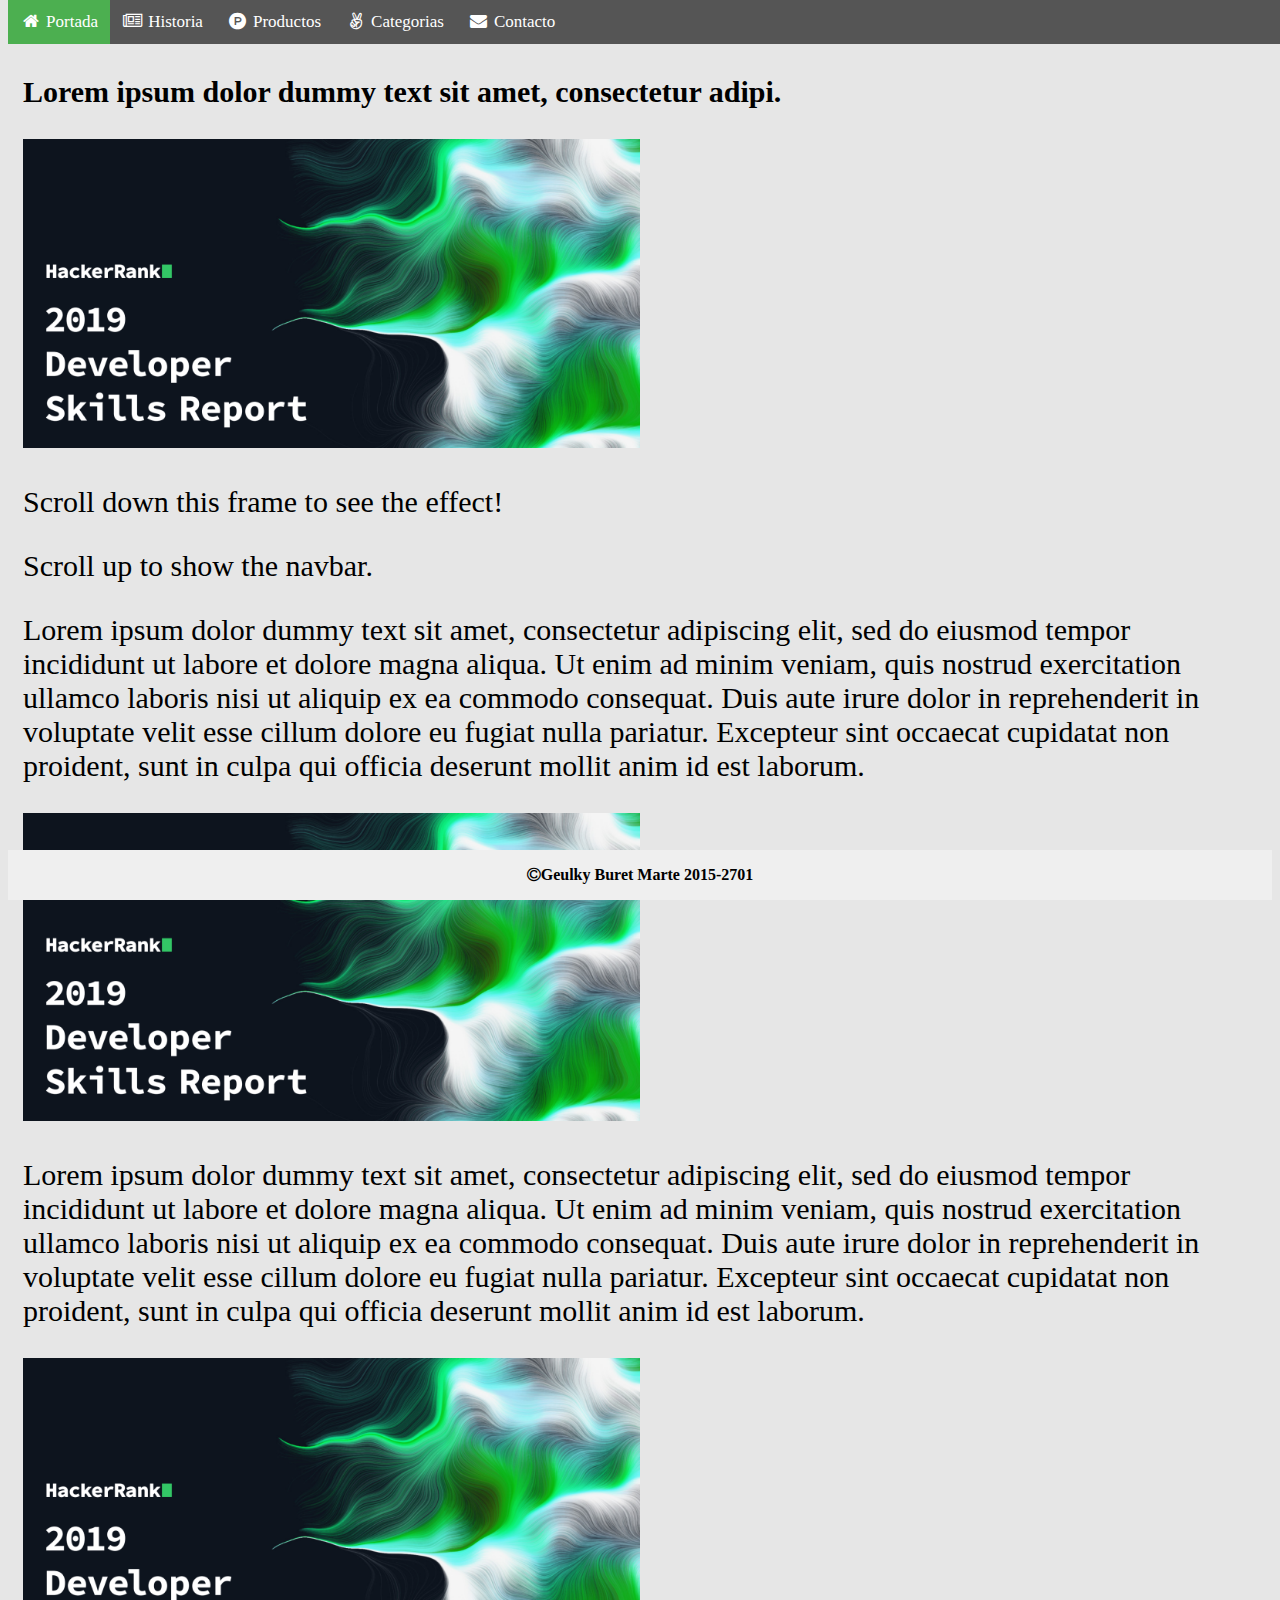
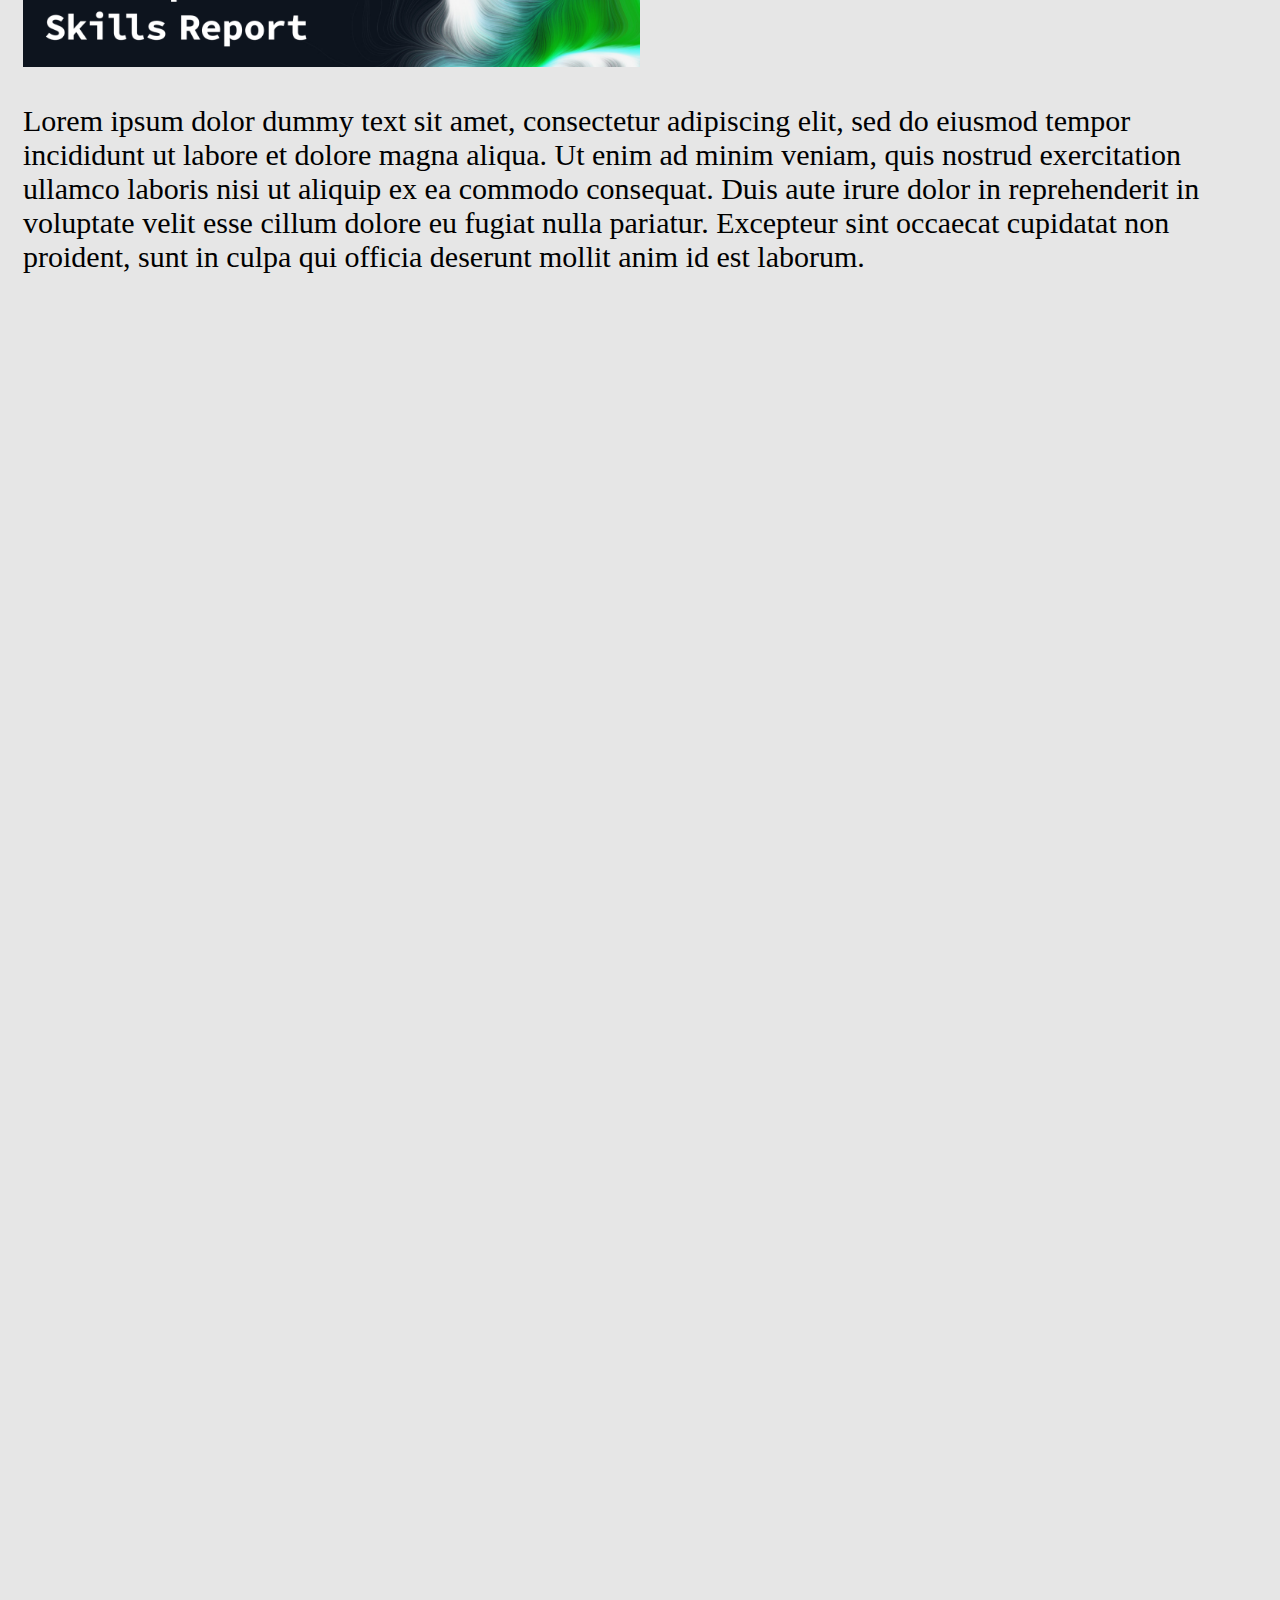
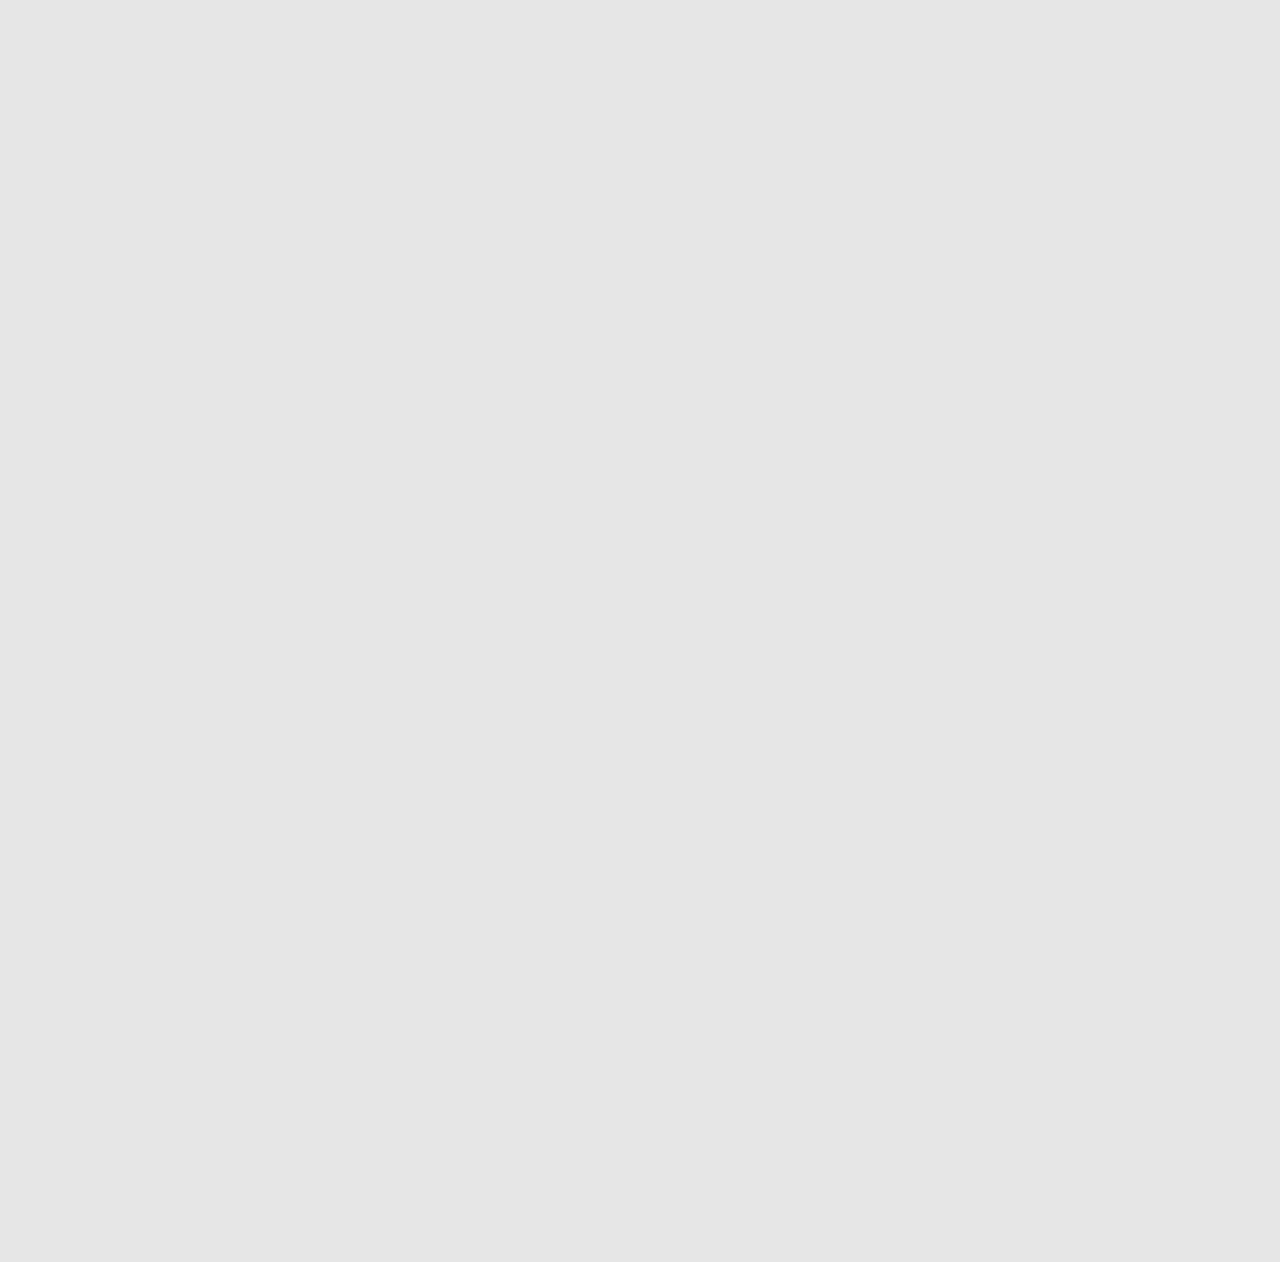
<file: index.html>
<!DOCTYPE html>
<html lang="en">
	<head>
		<meta charset="UTF-8">
		<title>Primer Parcial</title>
		<link rel="stylesheet" type="text/css" href="css/estilos.css" />
		<!-- Load an icon library -->
		<link rel="stylesheet" href="https://cdnjs.cloudflare.com/ajax/libs/font-awesome/4.7.0/css/font-awesome.min.css">		
		
	</head>
	<body>
		<div id="navbar">
			<a id="active" href="index.html"><i class="fa fa-fw fa-home"></i> Portada</a>
			<a href="historia.html"><i class="fa fa-fw fa-newspaper-o"></i> Historia</a>
			<a href="productos.html"><i class="fa fa-fw fa-product-hunt"></i> Productos</a>
			<a href="categorias.html"><i class="fa fa-fw fa-angellist"></i> Categorias</a>
			<a href="contacto.html"><i class="fa fa-fw fa-envelope"></i> Contacto</a>
		</div>		

		<div class="demo">
			<p><b>Lorem ipsum dolor dummy text sit amet, consectetur adipi.</b></p>
			<img src="images\img.jpg"  style="width: 50%">
			<p>Scroll down this frame to see the effect!</p>
			<p>Scroll up to show the navbar.</p>
			<p>Lorem ipsum dolor dummy text sit amet, consectetur adipiscing elit, sed do eiusmod tempor incididunt ut labore et 
				dolore magna aliqua. Ut enim ad minim veniam, quis nostrud exercitation ullamco laboris nisi ut aliquip ex ea 
				commodo consequat. Duis aute irure dolor in reprehenderit in voluptate velit esse cillum dolore eu fugiat nulla pariatur. 
				Excepteur sint occaecat cupidatat non proident, sunt in culpa qui officia deserunt mollit anim id est laborum.</p>
				<img src="images\img.jpg"  style="width: 50%">
			<p>Lorem ipsum dolor dummy text sit amet, consectetur adipiscing elit, sed do eiusmod tempor incididunt ut labore et dolore magna 
				aliqua. Ut enim ad minim veniam, quis nostrud exercitation ullamco laboris nisi ut aliquip ex ea commodo consequat. Duis aute 
				irure dolor in reprehenderit in voluptate velit esse cillum dolore eu fugiat nulla pariatur. Excepteur sint occaecat cupidatat
				 non proident, sunt in culpa qui officia deserunt mollit anim id est laborum.</p>
				 <img src="images\img.jpg"  style="width: 50%">
			<p>Lorem ipsum dolor dummy text sit amet, consectetur adipiscing elit, sed do eiusmod tempor incididunt ut labore et dolore magna 
				aliqua. Ut enim ad minim veniam, quis nostrud exercitation ullamco laboris nisi ut aliquip ex ea commodo consequat. Duis aute 
				irure dolor in reprehenderit in voluptate velit esse cillum dolore eu fugiat nulla pariatur. Excepteur sint occaecat cupidatat
				 non proident, sunt in culpa qui officia deserunt mollit anim id est laborum.</p>

		</div>

		<div class="footer"><i class="fa fa-copyright" aria-hidden="true"></i><strong>Geulky Buret Marte 2015-2701</strong></div>

		<script>
			var prevScrollpos = window.pageYOffset;
			window.onscroll = function() {
				var currentScrollPos = window.pageYOffset;
				if (prevScrollpos > currentScrollPos) {
				document.getElementById("navbar").style.top = "0";
				} else {
				document.getElementById("navbar").style.top = "-50px";
				}
				prevScrollpos = currentScrollPos;
			}
		</script>	
	</body>
</html>
</file>
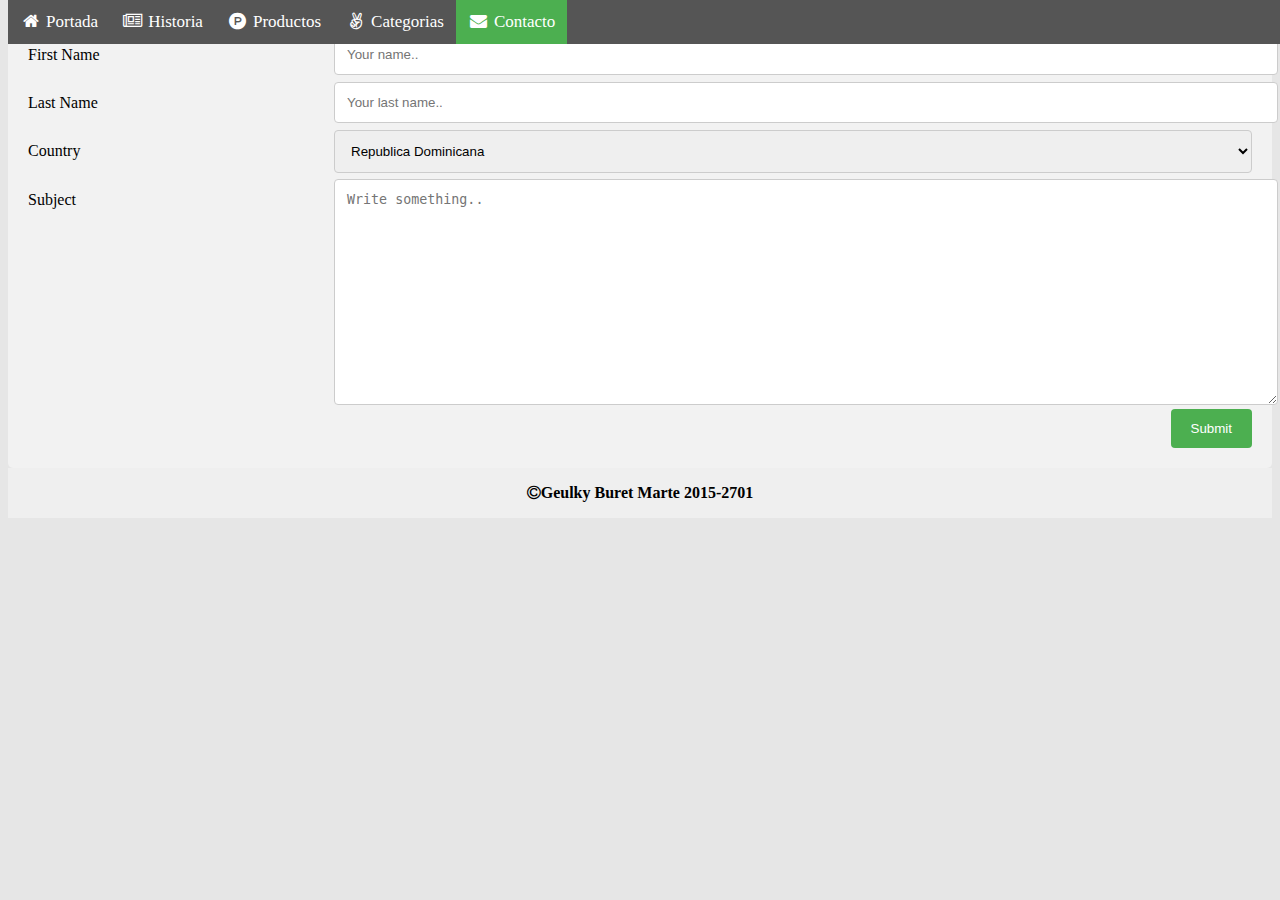
<file: contacto.html>
<!DOCTYPE html>
<html lang="en">
	<head>
		<meta charset="UTF-8">
		<title>Primer Parcial</title>
		<link rel="stylesheet" type="text/css" href="css/estilos.css" />
		<!-- Load an icon library -->
		<link rel="stylesheet" href="https://cdnjs.cloudflare.com/ajax/libs/font-awesome/4.7.0/css/font-awesome.min.css">		
		
	</head>
	<body>
		<div id="navbar">
			<a href="index.html"><i class="fa fa-fw fa-home"></i> Portada</a>
			<a href="historia.html"><i class="fa fa-fw fa-newspaper-o"></i> Historia</a>
			<a href="productos.html"><i class="fa fa-fw fa-product-hunt"></i> Productos</a>
			<a href="categorias.html"><i class="fa fa-fw fa-angellist"></i> Categorias</a>
			<a id="active" href="contacto.html"><i class="fa fa-fw fa-envelope"></i> Contacto</a>
		</div>		

		<div class="container">
                <form action="/action_page.php">
                <div class="row">
                  <div class="col-25">
                    <label for="fname">First Name</label>
                  </div>
                  <div class="col-75">
                    <input type="text" id="fname" name="firstname" placeholder="Your name..">
                  </div>
                </div>
                <div class="row">
                  <div class="col-25">
                    <label for="lname">Last Name</label>
                  </div>
                  <div class="col-75">
                    <input type="text" id="lname" name="lastname" placeholder="Your last name..">
                  </div>
                </div>
                <div class="row">
                  <div class="col-25">
                    <label for="country">Country</label>
                  </div>
                  <div class="col-75">
                    <select id="country" name="country">
                      <option value="australia">Republica Dominicana</option>
                      <option value="canada">Canada</option>
                      <option value="usa">USA</option>
                    </select>
                  </div>
                </div>
                <div class="row">
                  <div class="col-25">
                    <label for="subject">Subject</label>
                  </div>
                  <div class="col-75">
                    <textarea id="subject" name="subject" placeholder="Write something.." style="height:200px"></textarea>
                  </div>
                </div>
                <div class="row">
                  <input type="submit" value="Submit">
                </div>
                </form>
              </div>

		<div class="footer"><i class="fa fa-copyright" aria-hidden="true"></i><strong>Geulky Buret Marte 2015-2701</strong></div>

		<script>
			var prevScrollpos = window.pageYOffset;
			window.onscroll = function() {
				var currentScrollPos = window.pageYOffset;
				if (prevScrollpos > currentScrollPos) {
				document.getElementById("navbar").style.top = "0";
				} else {
				document.getElementById("navbar").style.top = "-50px";
				}
				prevScrollpos = currentScrollPos;
			}
		</script>	
	</body>
</html>
</file>
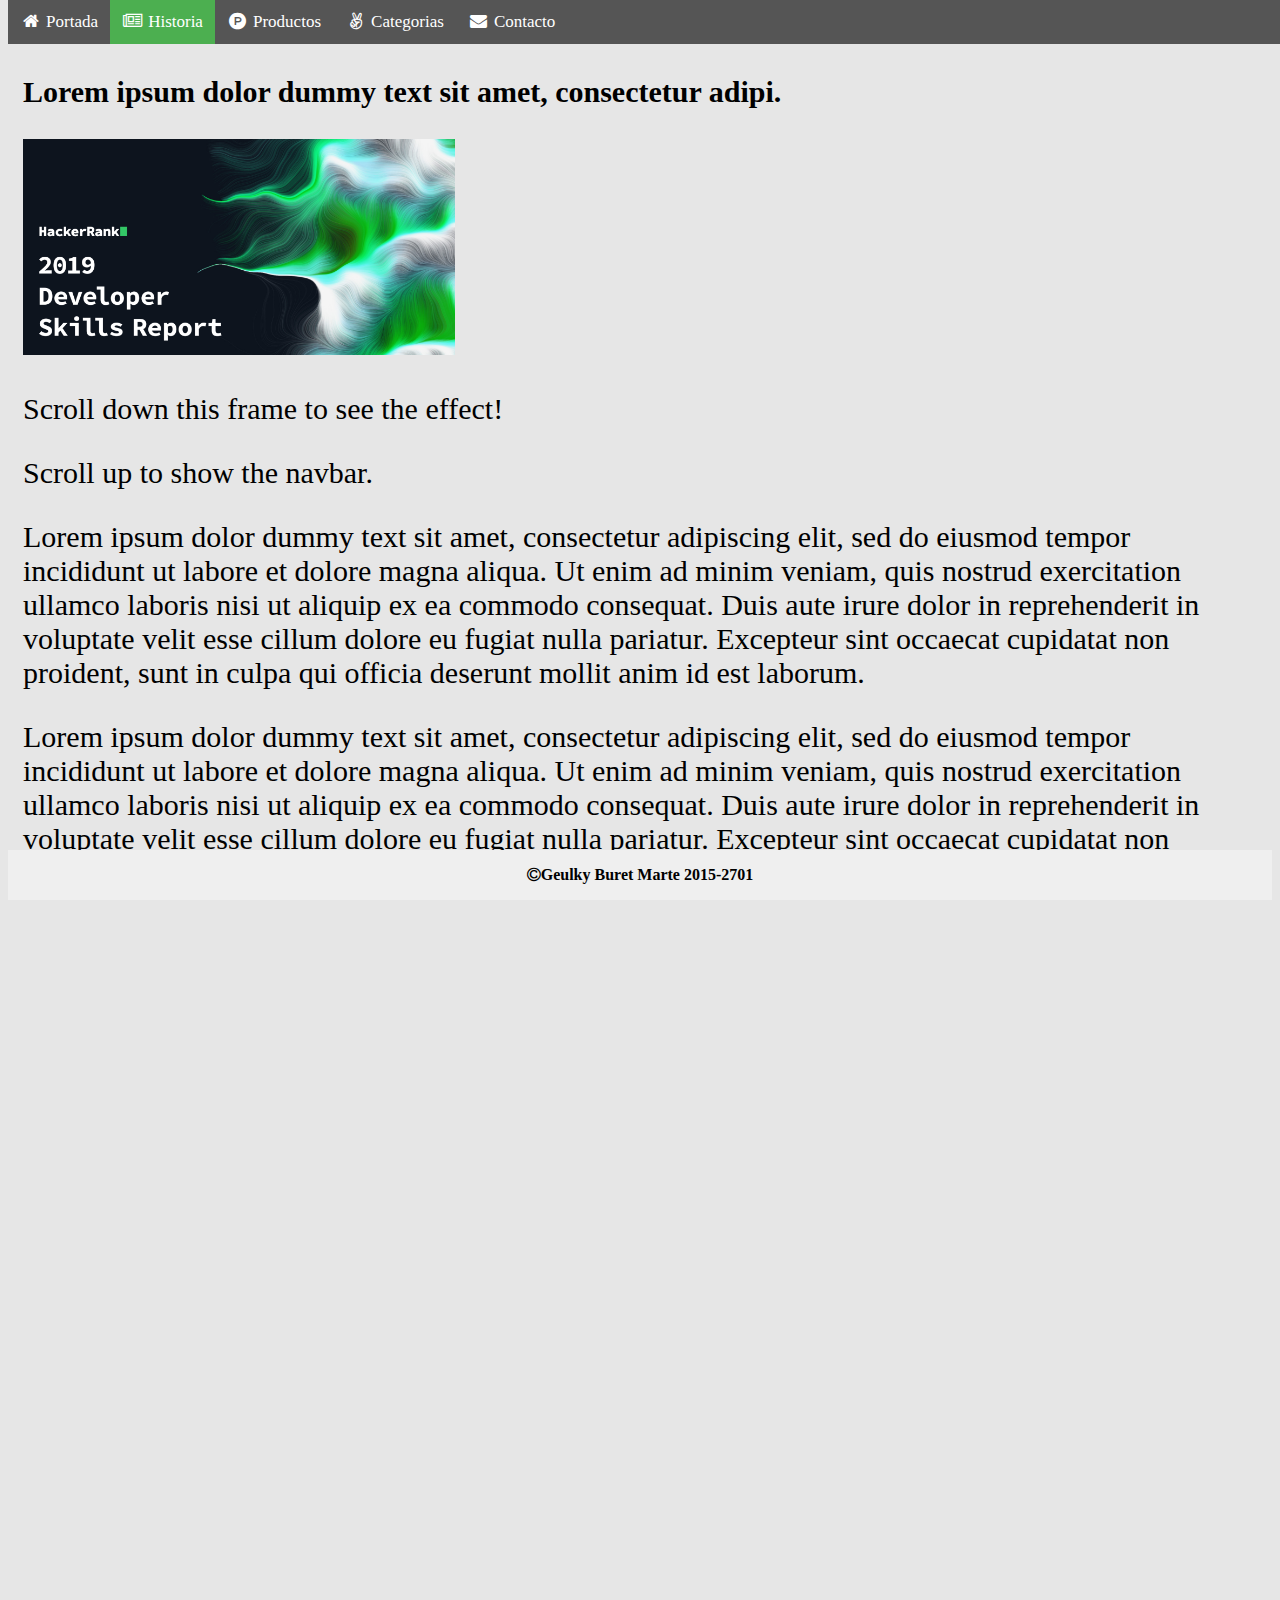
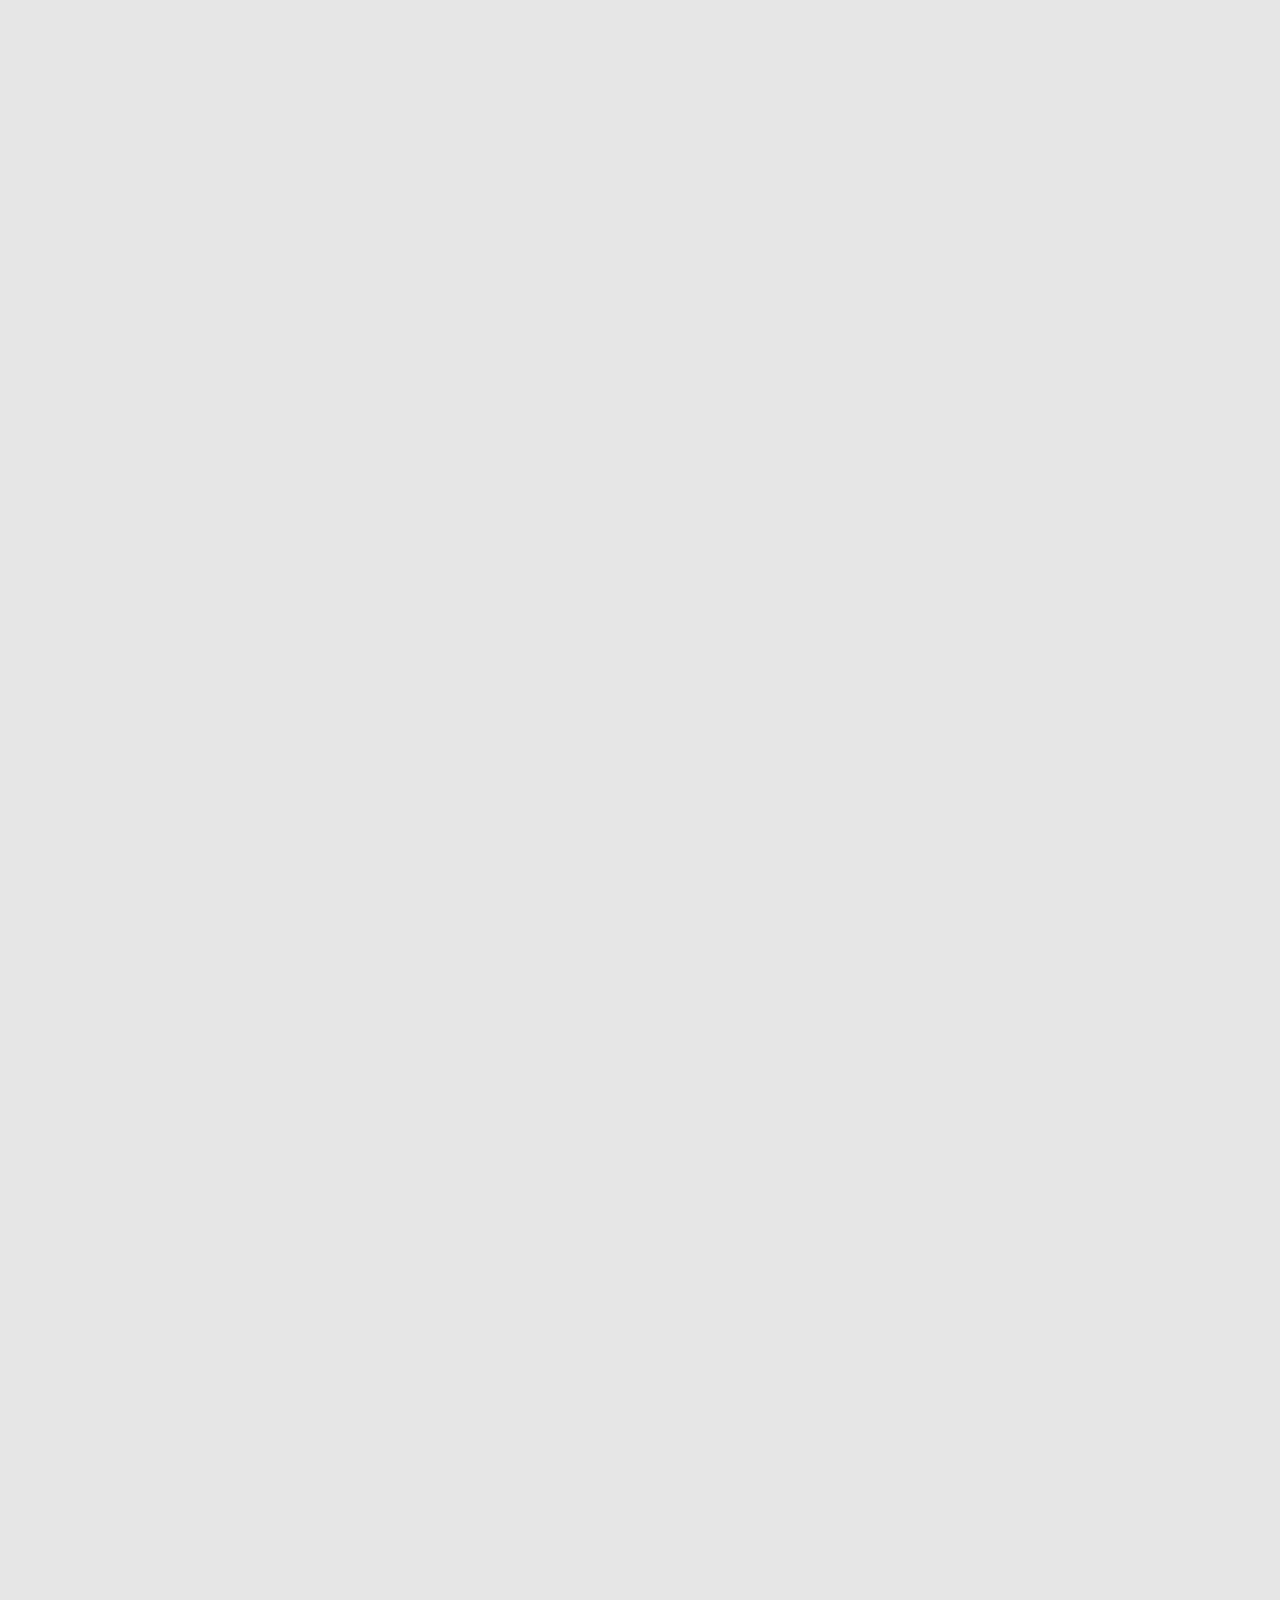
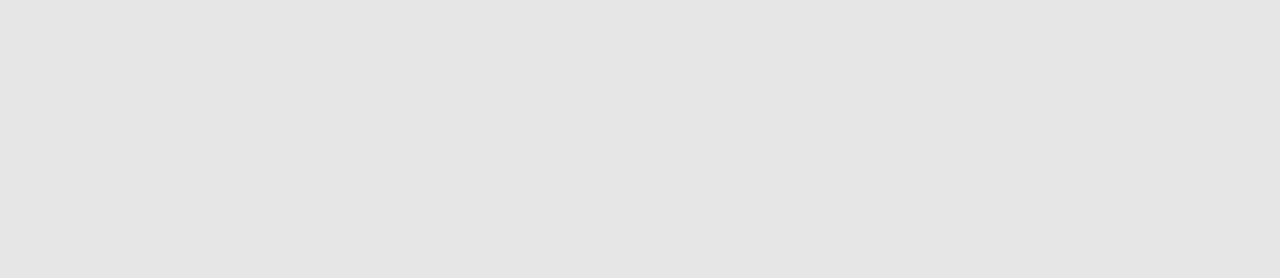
<file: historia.html>
<!DOCTYPE html>
<html lang="en">
	<head>
		<meta charset="UTF-8">
		<title>Primer Parcial</title>
		<link rel="stylesheet" type="text/css" href="css/estilos.css" />
		<!-- Load an icon library -->
		<link rel="stylesheet" href="https://cdnjs.cloudflare.com/ajax/libs/font-awesome/4.7.0/css/font-awesome.min.css">		
		
	</head>
	<body>
		<div id="navbar">
			<a href="index.html"><i class="fa fa-fw fa-home"></i> Portada</a>
			<a id="active" href="historia.html"><i class="fa fa-fw fa-newspaper-o"></i> Historia</a>
			<a href="productos.html"><i class="fa fa-fw fa-product-hunt"></i> Productos</a>
			<a href="categorias.html"><i class="fa fa-fw fa-angellist"></i> Categorias</a>
			<a href="contacto.html"><i class="fa fa-fw fa-envelope"></i> Contacto</a>
		</div>		

		<div class="demo">
			<p><b>Lorem ipsum dolor dummy text sit amet, consectetur adipi.</b></p>
			<img src="images\img.jpg"  style="width: 35%">
			<p>Scroll down this frame to see the effect!</p>
			<p>Scroll up to show the navbar.</p>
			<p>Lorem ipsum dolor dummy text sit amet, consectetur adipiscing elit, sed do eiusmod tempor incididunt ut labore et dolore magna aliqua. Ut enim ad minim veniam, quis nostrud exercitation ullamco laboris nisi ut aliquip ex ea commodo consequat. Duis aute irure dolor in reprehenderit in voluptate velit esse cillum dolore eu fugiat nulla pariatur. Excepteur sint occaecat cupidatat non proident, sunt in culpa qui officia deserunt mollit anim id est laborum.</p>
			<p>Lorem ipsum dolor dummy text sit amet, consectetur adipiscing elit, sed do eiusmod tempor incididunt ut labore et dolore magna aliqua. Ut enim ad minim veniam, quis nostrud exercitation ullamco laboris nisi ut aliquip ex ea commodo consequat. Duis aute irure dolor in reprehenderit in voluptate velit esse cillum dolore eu fugiat nulla pariatur. Excepteur sint occaecat cupidatat non proident, sunt in culpa qui officia deserunt mollit anim id est laborum.</p>
		</div>

		<div class="footer"><i class="fa fa-copyright" aria-hidden="true"></i><strong>Geulky Buret Marte 2015-2701</strong></div>

		<script>
			var prevScrollpos = window.pageYOffset;
			window.onscroll = function() {
				var currentScrollPos = window.pageYOffset;
				if (prevScrollpos > currentScrollPos) {
				document.getElementById("navbar").style.top = "0";
				} else {
				document.getElementById("navbar").style.top = "-50px";
				}
				prevScrollpos = currentScrollPos;
			}
		</script>	
	</body>
</html>
</file>
<file: css/estilos.css>
body  {
  background: #e6e6e6;
}



/* Style the navigation bar */
#navbar {
  background-color: #555;
  position: fixed;
  top:0;
  width: 100%;
  display: block;
  transition: top 0.3s;
  overflow: auto;
}

/* Navbar links */
#navbar a {
  float: left;
  text-align: center;
  padding: 12px;
  color: white;
  text-decoration: none;
  font-size: 17px;
}

/* Navbar links on mouse-over */
#navbar a:hover {
  background-color: #000;
}

/* Current/active navbar link */
#active {
  background-color: #4CAF50;
}

/* Add responsiveness - will automatically display the navbar vertically instead of horizontally on screens less than 500 pixels */
@media screen and (max-width: 500px) {
  #navbar a {
    float: none;
    display: block;
  }
}

.demo{
  padding:15px 15px 2500px;
  font-size:30px;margin-top:30px;
}

.footer {
  position: sticky;
  right: 0;
  bottom: 0;
  left: 0;
  padding: 1rem;
  background-color: #efefef;
  text-align: center;
}



.card {
  box-shadow: 0 4px 8px 0 rgba(0, 0, 0, 0.2);
  max-width: 300px;
  margin: auto;
  text-align: center;
  font-family: arial;
}

.price {
  color: grey;
  font-size: 22px;
}

.card button {
  border: none;
  outline: 0;
  padding: 12px;
  color: white;
  background-color: #000;
  text-align: center;
  cursor: pointer;
  width: 100%;
  font-size: 18px;
}

.card button:hover {
  opacity: 0.7;
}



input[type=text], select, textarea {
  width: 100%;
  padding: 12px;
  border: 1px solid #ccc;
  border-radius: 4px;
  resize: vertical;
}

label {
  padding: 12px 12px 12px 0;
  display: inline-block;
}

input[type=submit] {
  background-color: #4CAF50;
  color: white;
  padding: 12px 20px;
  border: none;
  border-radius: 4px;
  cursor: pointer;
  float: right;
}

input[type=submit]:hover {
  background-color: #45a049;
}

.container {
  box-sizing: border-box;
  border-radius: 5px;
  background-color: #f2f2f2;
  padding: 20px;
}

.col-25 {
  float: left;
  width: 25%;
  margin-top: 6px;
}

.col-75 {
  float: left;
  width: 75%;
  margin-top: 6px;
}

/* Clear floats after the columns */
.row:after {
  content: "";
  display: table;
  clear: both;
}

/* Responsive layout - when the screen is less than 600px wide, make the two columns stack on top of each other instead of next to each other */
@media screen and (max-width: 600px) {
  .col-25, .col-75, input[type=submit] {
    width: 100%;
    margin-top: 0;
  }
}
</file>
